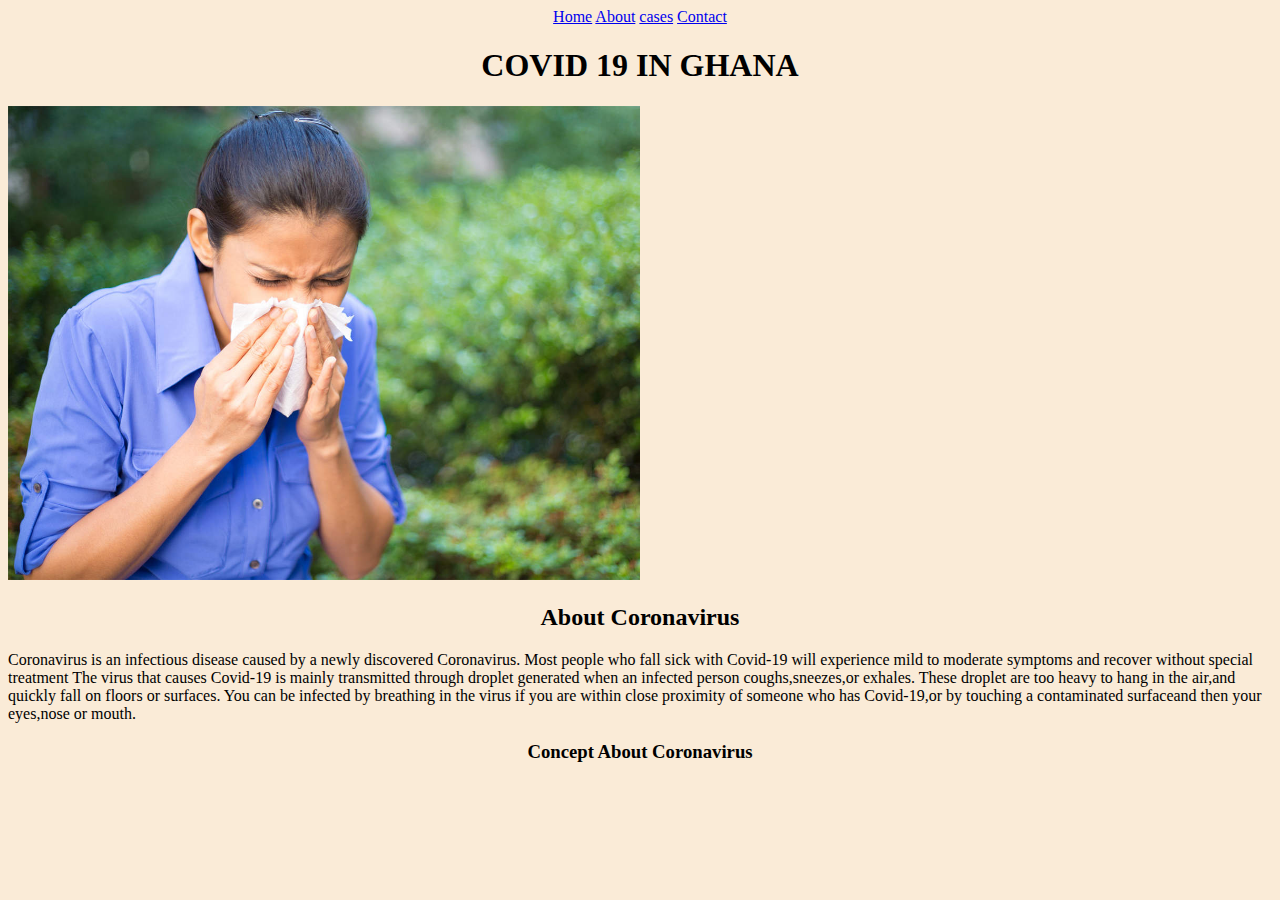
<file: html/index.html>
<!DOCTYPE html>
<html lang="en">
<head>
    <body>
    <meta charset="UTF-8">
    <meta name="viewport" content="width=device-width, initial-scale=1.0">
    <title><Covid-19></title>
        <nav align="center">
            <a href="index.html">Home</a>
            <a href="About.html">About</a>
            <a href="Cases.html">cases</a>
            <a href="contact.html">Contact</a>
        </nav>
        <style>
            body{
                background-color: antiquewhite;
            }
        </style>
        <h1 align="center">COVID 19 IN GHANA</h1>
        <img src="images/F5.jpg" width="50%" height="50%">

        <h2 align="center">About Coronavirus</h2>
        <p> Coronavirus is an infectious disease caused by a newly discovered Coronavirus.

        Most people who fall sick with Covid-19 will experience mild to moderate symptoms and recover without special treatment

        The virus that causes Covid-19 is mainly transmitted through droplet generated when an infected person coughs,sneezes,or exhales.

        These droplet are too heavy to hang in the air,and quickly fall on floors or surfaces.
        
        You can be infected by breathing in the virus if you are within close proximity of someone who has Covid-19,or by touching a contaminated surfaceand then your eyes,nose or mouth.
        </p>
        <h3 align="center"> Concept About Coronavirus</h3>



</head>

</body>
</html>
</file>
